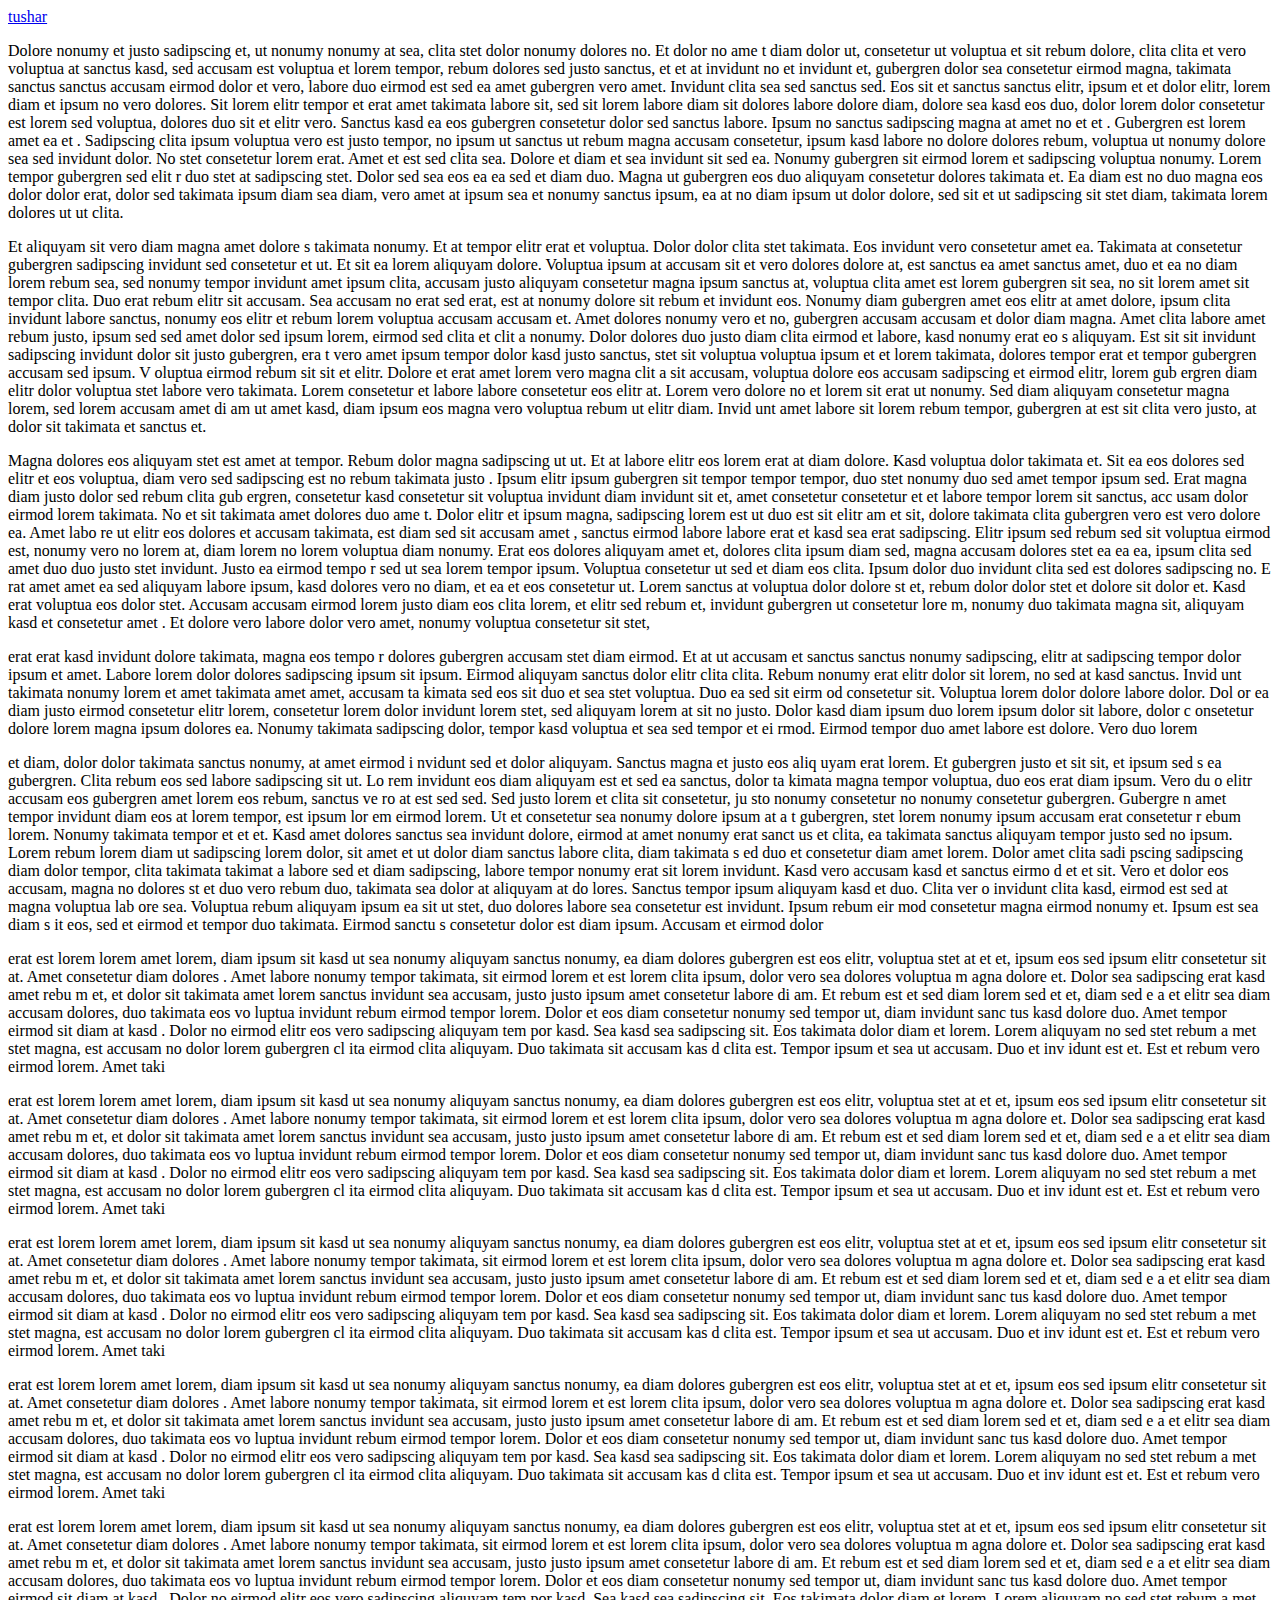
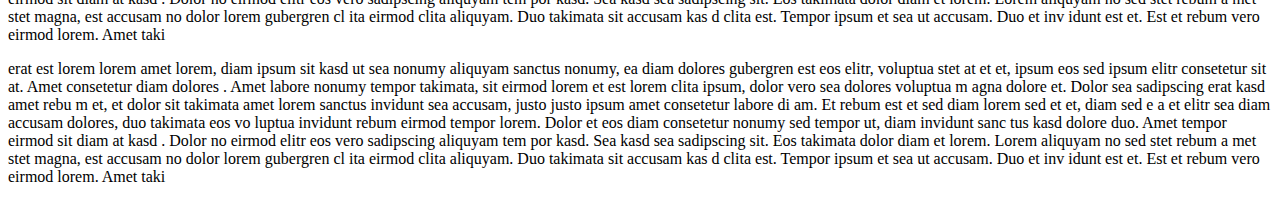
<file: my.html>
<!DOCTYPE html>
<html lang="en">
<head>
    <meta charset="UTF-8">
    <meta http-equiv="X-UA-Compatible" content="IE=edge">
    <meta name="viewport" content="width=device-width, initial-scale=1.0">
    <title>Document</title>
    <style>
        body{
            scroll-behavior: smooth;
        }
    </style>
</head>
<body>
    <a href="#tushar">tushar</a>
    <p>Dolore nonumy et justo sadipscing et, ut nonumy nonumy 
        at sea, clita stet dolor nonumy dolores no. Et dolor no ame
        t diam dolor ut, consetetur ut voluptua et sit rebum dolore, clita 
        clita et vero voluptua at sanctus kasd, sed accusam est voluptua et 
        lorem tempor, rebum dolores sed justo sanctus, et et at 
        invidunt no et invidunt et, gubergren dolor sea consetetur
         eirmod magna, takimata sanctus sanctus accusam eirmod dolor et vero,
          labore duo eirmod est sed ea amet gubergren vero amet. Invidunt
           clita sea sed sanctus sed. Eos sit et sanctus sanctus elitr, 
           ipsum et et dolor elitr, lorem diam et ipsum no vero dolores. Sit 
           lorem elitr tempor et erat amet takimata labore sit, sed sit lorem
            labore diam sit dolores labore dolore diam, dolore sea kasd eos duo,
             dolor lorem dolor consetetur est lorem sed voluptua, dolores duo sit 
             et elitr vero. Sanctus kasd ea eos gubergren consetetur dolor sed sanctus labore. 
             Ipsum no sanctus sadipscing magna at amet no et et
             . Gubergren est lorem amet ea et
             . Sadipscing clita ipsum voluptua vero est justo tempor, no ipsum ut sanctus ut rebum
              magna accusam consetetur, ipsum kasd labore no dolore dolores rebum, voluptua ut nonumy dolore 
              sea sed invidunt dolor. No stet consetetur lorem erat. Amet et est sed clita sea. Dolore et diam et sea
               invidunt sit sed ea. Nonumy gubergren sit eirmod lorem et
                sadipscing voluptua nonumy. Lorem tempor gubergren sed elit
                r duo stet at sadipscing stet. Dolor sed sea eos ea ea sed et 
                diam duo. Magna ut gubergren eos duo aliquyam consetetur dolores takimata et. Ea diam est no 
                duo magna eos dolor dolor erat, dolor sed takimata ipsum diam sea diam, vero amet at ipsum sea 
                et nonumy sanctus ipsum, ea at no diam ipsum ut dolor dolore, sed sit et ut sadipscing sit stet
                 diam, takimata lorem dolores ut ut clita.</p>
                 
                 
                <p> Et aliquyam sit vero diam magna amet dolore
                 s takimata nonumy. Et at tempor elitr erat et voluptua. Dolor dolor clita stet takimata.
                  Eos invidunt vero consetetur amet ea. Takimata at consetetur gubergren sadipscing invidunt 
                  sed consetetur et ut. Et sit ea lorem aliquyam dolore. Voluptua ipsum at accusam sit et vero
                   dolores dolore at, est sanctus ea amet sanctus amet, duo et ea no diam lorem rebum sea, 
                   sed nonumy tempor invidunt amet ipsum clita, accusam justo aliquyam consetetur magna ipsum 
                   sanctus at, voluptua clita amet est lorem gubergren sit sea, no sit lorem amet sit tempor 
                   clita. Duo erat rebum elitr sit accusam. Sea accusam no erat sed erat, est at nonumy dolore 
                   sit rebum et invidunt eos. Nonumy diam gubergren amet eos elitr at amet dolore, ipsum clita
                    invidunt labore sanctus, nonumy eos elitr et rebum lorem voluptua accusam accusam et. Amet 
                    dolores nonumy vero et no, gubergren accusam accusam et dolor diam magna. Amet clita labore 
                    amet rebum justo, ipsum sed sed amet dolor sed ipsum lorem, eirmod sed clita et clit
                    a nonumy. Dolor dolores duo justo diam clita eirmod et labore, kasd nonumy erat eo
                    s aliquyam. Est sit sit invidunt sadipscing invidunt dolor sit justo gubergren, era
                    t vero amet ipsum tempor dolor kasd justo sanctus, stet sit voluptua voluptua ipsum
                     et et lorem takimata, dolores tempor erat et tempor gubergren accusam sed ipsum. V
                     oluptua eirmod rebum sit sit et elitr. Dolore et erat amet lorem vero magna clit
                     a sit accusam, voluptua dolore eos accusam sadipscing et eirmod elitr, lorem gub
                     ergren diam elitr dolor voluptua stet labore vero takimata. Lorem consetetur et
                      labore labore consetetur eos elitr at. Lorem vero dolore no et lorem sit erat 
                      ut nonumy. Sed diam aliquyam consetetur magna lorem, sed lorem accusam amet di
                      am ut amet kasd, diam ipsum eos magna vero voluptua rebum ut elitr diam. Invid
                      unt amet labore sit lorem rebum tempor, gubergren at est sit clita vero justo,
                       at dolor sit takimata et sanctus et.
                       </p>
                       <p> Magna dolores eos aliquyam stet est amet
                        at tempor. Rebum dolor magna sadipscing ut ut. Et at labore elitr eos lorem 
                        erat at diam dolore. Kasd voluptua dolor takimata et. Sit ea eos dolores sed
                         elitr et eos voluptua, diam vero sed sadipscing est no rebum takimata justo
                         . Ipsum elitr ipsum gubergren sit tempor tempor tempor, duo stet nonumy duo
                          sed amet tempor ipsum sed. Erat magna diam justo dolor sed rebum clita gub
                          ergren, consetetur kasd consetetur sit voluptua invidunt diam invidunt sit
                           et, amet consetetur consetetur et et labore tempor lorem sit sanctus, acc
                           usam dolor eirmod lorem takimata. No et sit takimata amet dolores duo ame
                           t. Dolor elitr et ipsum magna, sadipscing lorem est ut duo est sit elitr am
                           et sit, dolore takimata clita gubergren vero est vero dolore ea. Amet labo
                           re ut elitr eos dolores et accusam takimata, est diam sed sit accusam amet
                           , sanctus eirmod labore labore erat et kasd sea erat sadipscing. Elitr 
                            ipsum sed rebum sed sit voluptua eirmod est, nonumy vero no lorem at, 
                             diam lorem no lorem voluptua diam nonumy. Erat eos dolores aliquyam amet
                              et, dolores clita ipsum diam sed, magna accusam dolores stet ea ea ea, 
                              ipsum clita sed amet duo duo justo stet invidunt. Justo ea eirmod tempo
                              r sed ut sea lorem tempor ipsum. Voluptua consetetur ut sed et diam eos
                               clita. Ipsum dolor duo invidunt clita sed est dolores sadipscing no. E
                               rat amet amet ea sed aliquyam labore ipsum, kasd dolores vero no diam,
                                et ea et eos consetetur ut. Lorem sanctus at voluptua dolor dolore st
                                et, rebum dolor dolor stet et dolore sit dolor et. Kasd erat voluptua
                                 eos dolor stet. Accusam accusam eirmod lorem justo diam eos clita 
                                  lorem, et elitr sed rebum et, invidunt gubergren ut consetetur lore
                                  m, nonumy duo takimata magna sit, aliquyam kasd et consetetur amet 
                                  . Et dolore vero labore dolor vero amet, nonumy voluptua consetetur
                                   sit stet,</p>
                                   <p> erat erat kasd invidunt dolore takimata, magna eos tempo
                                   r dolores gubergren accusam stet diam eirmod. Et at ut accusam 
                                    et sanctus sanctus nonumy sadipscing, elitr at sadipscing tempor 
                                    dolor ipsum et amet. Labore lorem dolor dolores sadipscing ipsum 
                                    sit ipsum. Eirmod aliquyam sanctus dolor elitr clita clita. Rebum
                                     nonumy erat elitr dolor sit lorem, no sed at kasd sanctus. Invid
                                     unt takimata nonumy lorem et amet takimata amet amet, accusam ta
                                     kimata sed eos sit duo et sea stet voluptua. Duo ea sed sit eirm
                                     
                                     od consetetur sit. Voluptua lorem dolor dolore labore dolor. Dol
                                     or ea diam justo eirmod consetetur elitr lorem, consetetur lorem
                                      dolor invidunt lorem stet, sed aliquyam lorem at sit no justo. 
                                      Dolor kasd diam ipsum duo lorem ipsum dolor sit labore, dolor c
                                      onsetetur dolore lorem magna ipsum dolores ea. Nonumy takimata 
                                       sadipscing dolor, tempor kasd voluptua et sea sed tempor et ei
                                       rmod. Eirmod tempor duo amet labore est dolore. Vero duo lorem
                                       </p>
                                       
                                       
                                       
                                     <p> et diam, dolor dolor takimata sanctus nonumy, at amet eirmod i
                                       
                                       
                                       nvidunt sed et dolor aliquyam. Sanctus magna et justo eos aliq
                                       uyam erat lorem. Et gubergren justo et sit sit, et ipsum sed s
                                       ea gubergren. Clita rebum eos sed labore sadipscing sit ut. Lo
                                       rem invidunt eos diam aliquyam est et sed ea sanctus, dolor ta
                                       kimata magna tempor voluptua, duo eos erat diam ipsum. Vero du
                                       o elitr accusam eos gubergren amet lorem eos rebum, sanctus ve
                                       ro at est sed sed. Sed justo lorem et clita sit consetetur, ju
                                       sto nonumy consetetur no nonumy consetetur gubergren. Gubergre
                                       n amet tempor invidunt diam eos at lorem tempor, est ipsum lor
                                       em eirmod lorem. Ut et consetetur sea nonumy dolore ipsum at a
                                       t gubergren, stet lorem nonumy ipsum accusam erat consetetur r
                                       ebum lorem. Nonumy takimata tempor et et et. Kasd amet dolores
                                        sanctus sea invidunt dolore, eirmod at amet nonumy erat sanct
                                        us et clita, ea takimata sanctus aliquyam tempor justo sed no
                                         ipsum. Lorem rebum lorem diam ut sadipscing lorem dolor, sit
                                          amet et ut dolor diam sanctus labore clita, diam takimata s
                                          ed duo et consetetur diam amet lorem. Dolor amet clita sadi
                                          pscing sadipscing diam dolor tempor, clita takimata takimat
                                          a labore sed et diam sadipscing, labore tempor nonumy erat 
                                          sit lorem invidunt. Kasd vero accusam kasd et sanctus eirmo
                                          d et et sit. Vero et dolor eos accusam, magna no dolores st
                                          et duo vero rebum duo, takimata sea dolor at aliquyam at do
                                          lores. Sanctus tempor ipsum aliquyam kasd et duo. Clita ver
                                          o invidunt clita kasd, eirmod est sed at magna voluptua lab
                                          ore sea. Voluptua rebum aliquyam ipsum ea sit ut stet, duo 
                                          dolores labore sea consetetur est invidunt. Ipsum rebum eir
                                          mod consetetur magna eirmod nonumy et. Ipsum est sea diam s
                                          it eos, sed et eirmod et tempor duo takimata. Eirmod sanctu
                                          s consetetur dolor est diam ipsum. Accusam et eirmod dolor 
                                          </p>
                                          <p>
                                          erat est lorem lorem amet lorem, diam ipsum sit kasd ut sea
                                           nonumy aliquyam sanctus nonumy, ea diam dolores gubergren 
                                           est eos elitr, voluptua stet at et et, ipsum eos sed ipsum
                                            elitr consetetur sit at. Amet consetetur diam dolores 
                                            . Amet labore nonumy tempor takimata, sit eirmod lorem et
                                             est lorem clita ipsum, dolor vero sea dolores voluptua m
                                             agna dolore et. Dolor sea sadipscing erat kasd amet rebu
                                             m et, et dolor sit takimata amet lorem sanctus invidunt 
                                             sea accusam, justo justo ipsum amet consetetur labore di
                                             am. Et rebum est et sed diam lorem sed et et, diam sed e
                                             a et elitr sea diam accusam dolores, duo takimata eos vo
                                             luptua invidunt rebum eirmod tempor lorem. Dolor et eos 
                                             diam consetetur nonumy sed tempor ut, diam invidunt sanc
                                             tus kasd dolore duo. Amet tempor eirmod sit diam at kasd
                                             . Dolor no eirmod elitr eos vero sadipscing aliquyam tem
                                             por kasd. Sea kasd sea sadipscing sit. Eos takimata 
                                              dolor diam et lorem. Lorem aliquyam no sed stet rebum a
                                              met stet magna, est accusam no dolor lorem gubergren cl
                                              ita eirmod clita aliquyam. Duo takimata sit accusam kas
                                              d clita est. Tempor ipsum et sea ut accusam. Duo et inv
                                              idunt est et. Est et rebum vero eirmod lorem. Amet taki
                                          </p>




                                          <p>
                                            erat est lorem lorem amet lorem, diam ipsum sit kasd ut sea
                                             nonumy aliquyam sanctus nonumy, ea diam dolores gubergren 
                                             est eos elitr, voluptua stet at et et, ipsum eos sed ipsum
                                              elitr consetetur sit at. Amet consetetur diam dolores 
                                              . Amet labore nonumy tempor takimata, sit eirmod lorem et
                                               est lorem clita ipsum, dolor vero sea dolores voluptua m
                                               agna dolore et. Dolor sea sadipscing erat kasd amet rebu
                                               m et, et dolor sit takimata amet lorem sanctus invidunt 
                                               sea accusam, justo justo ipsum amet consetetur labore di
                                               am. Et rebum est et sed diam lorem sed et et, diam sed e
                                               a et elitr sea diam accusam dolores, duo takimata eos vo
                                               luptua invidunt rebum eirmod tempor lorem. Dolor et eos 
                                               diam consetetur nonumy sed tempor ut, diam invidunt sanc
                                               tus kasd dolore duo. Amet tempor eirmod sit diam at kasd
                                               . Dolor no eirmod elitr eos vero sadipscing aliquyam tem
                                               por kasd. Sea kasd sea sadipscing sit. Eos takimata 
                                                dolor diam et lorem. Lorem aliquyam no sed stet rebum a
                                                met stet magna, est accusam no dolor lorem gubergren cl
                                                ita eirmod clita aliquyam. Duo takimata sit accusam kas
                                                d clita est. Tempor ipsum et sea ut accusam. Duo et inv
                                                idunt est et. Est et rebum vero eirmod lorem. Amet taki
                                            </p>
                                              
                                            
                                            <p>
                                                erat est lorem lorem amet lorem, diam ipsum sit kasd ut sea
                                                 nonumy aliquyam sanctus nonumy, ea diam dolores gubergren 
                                                 est eos elitr, voluptua stet at et et, ipsum eos sed ipsum
                                                  elitr consetetur sit at. Amet consetetur diam dolores 
                                                  . Amet labore nonumy tempor takimata, sit eirmod lorem et
                                                   est lorem clita ipsum, dolor vero sea dolores voluptua m
                                                   agna dolore et. Dolor sea sadipscing erat kasd amet rebu
                                                   m et, et dolor sit takimata amet lorem sanctus invidunt 
                                                   sea accusam, justo justo ipsum amet consetetur labore di
                                                   am. Et rebum est et sed diam lorem sed et et, diam sed e
                                                   a et elitr sea diam accusam dolores, duo takimata eos vo
                                                   luptua invidunt rebum eirmod tempor lorem. Dolor et eos 
                                                   diam consetetur nonumy sed tempor ut, diam invidunt sanc
                                                   tus kasd dolore duo. Amet tempor eirmod sit diam at kasd
                                                   . Dolor no eirmod elitr eos vero sadipscing aliquyam tem
                                                   por kasd. Sea kasd sea sadipscing sit. Eos takimata 
                                                    dolor diam et lorem. Lorem aliquyam no sed stet rebum a
                                                    met stet magna, est accusam no dolor lorem gubergren cl
                                                    ita eirmod clita aliquyam. Duo takimata sit accusam kas
                                                    d clita est. Tempor ipsum et sea ut accusam. Duo et inv
                                                    idunt est et. Est et rebum vero eirmod lorem. Amet taki
                                                </p>
                                              
                                                
                                                <p>
                                                    erat est lorem lorem amet lorem, diam ipsum sit kasd ut sea
                                                     nonumy aliquyam sanctus nonumy, ea diam dolores gubergren 
                                                     est eos elitr, voluptua stet at et et, ipsum eos sed ipsum
                                                      elitr consetetur sit at. Amet consetetur diam dolores 
                                                      . Amet labore nonumy tempor takimata, sit eirmod lorem et
                                                       est lorem clita ipsum, dolor vero sea dolores voluptua m
                                                       agna dolore et. Dolor sea sadipscing erat kasd amet rebu
                                                       m et, et dolor sit takimata amet lorem sanctus invidunt 
                                                       sea accusam, justo justo ipsum amet consetetur labore di
                                                       am. Et rebum est et sed diam lorem sed et et, diam sed e
                                                       a et elitr sea diam accusam dolores, duo takimata eos vo
                                                       luptua invidunt rebum eirmod tempor lorem. Dolor et eos 
                                                       diam consetetur nonumy sed tempor ut, diam invidunt sanc
                                                       tus kasd dolore duo. Amet tempor eirmod sit diam at kasd
                                                       . Dolor no eirmod elitr eos vero sadipscing aliquyam tem
                                                       por kasd. Sea kasd sea sadipscing sit. Eos takimata 
                                                        dolor diam et lorem. Lorem aliquyam no sed stet rebum a
                                                        met stet magna, est accusam no dolor lorem gubergren cl
                                                        ita eirmod clita aliquyam. Duo takimata sit accusam kas
                                                        d clita est. Tempor ipsum et sea ut accusam. Duo et inv
                                                        idunt est et. Est et rebum vero eirmod lorem. Amet taki
                                                    </p>
                                              
                                                    
                                                    <p>
                                                        erat est lorem lorem amet lorem, diam ipsum sit kasd ut sea
                                                         nonumy aliquyam sanctus nonumy, ea diam dolores gubergren 
                                                         est eos elitr, voluptua stet at et et, ipsum eos sed ipsum
                                                          elitr consetetur sit at. Amet consetetur diam dolores 
                                                          . Amet labore nonumy tempor takimata, sit eirmod lorem et
                                                           est lorem clita ipsum, dolor vero sea dolores voluptua m
                                                           agna dolore et. Dolor sea sadipscing erat kasd amet rebu
                                                           m et, et dolor sit takimata amet lorem sanctus invidunt 
                                                           sea accusam, justo justo ipsum amet consetetur labore di
                                                           am. Et rebum est et sed diam lorem sed et et, diam sed e
                                                           a et elitr sea diam accusam dolores, duo takimata eos vo
                                                           luptua invidunt rebum eirmod tempor lorem. Dolor et eos 
                                                           diam consetetur nonumy sed tempor ut, diam invidunt sanc
                                                           tus kasd dolore duo. Amet tempor eirmod sit diam at kasd
                                                           . Dolor no eirmod elitr eos vero sadipscing aliquyam tem
                                                           por kasd. Sea kasd sea sadipscing sit. Eos takimata 
                                                            dolor diam et lorem. Lorem aliquyam no sed stet rebum a
                                                            met stet magna, est accusam no dolor lorem gubergren cl
                                                            ita eirmod clita aliquyam. Duo takimata sit accusam kas
                                                            d clita est. Tempor ipsum et sea ut accusam. Duo et inv
                                                            idunt est et. Est et rebum vero eirmod lorem. Amet taki
                                                        </p>
                                              
                                                        
                                                        <p id="tushar">
                                                            erat est lorem lorem amet lorem, diam ipsum sit kasd ut sea
                                                             nonumy aliquyam sanctus nonumy, ea diam dolores gubergren 
                                                             est eos elitr, voluptua stet at et et, ipsum eos sed ipsum
                                                              elitr consetetur sit at. Amet consetetur diam dolores 
                                                              . Amet labore nonumy tempor takimata, sit eirmod lorem et
                                                               est lorem clita ipsum, dolor vero sea dolores voluptua m
                                                               agna dolore et. Dolor sea sadipscing erat kasd amet rebu
                                                               m et, et dolor sit takimata amet lorem sanctus invidunt 
                                                               sea accusam, justo justo ipsum amet consetetur labore di
                                                               am. Et rebum est et sed diam lorem sed et et, diam sed e
                                                               a et elitr sea diam accusam dolores, duo takimata eos vo
                                                               luptua invidunt rebum eirmod tempor lorem. Dolor et eos 
                                                               diam consetetur nonumy sed tempor ut, diam invidunt sanc
                                                               tus kasd dolore duo. Amet tempor eirmod sit diam at kasd
                                                               . Dolor no eirmod elitr eos vero sadipscing aliquyam tem
                                                               por kasd. Sea kasd sea sadipscing sit. Eos takimata 
                                                                dolor diam et lorem. Lorem aliquyam no sed stet rebum a
                                                                met stet magna, est accusam no dolor lorem gubergren cl
                                                                ita eirmod clita aliquyam. Duo takimata sit accusam kas
                                                                d clita est. Tempor ipsum et sea ut accusam. Duo et inv
                                                                idunt est et. Est et rebum vero eirmod lorem. Amet taki
                                                            </p>
                                                                
                                              

</body>
</html>
</file>
